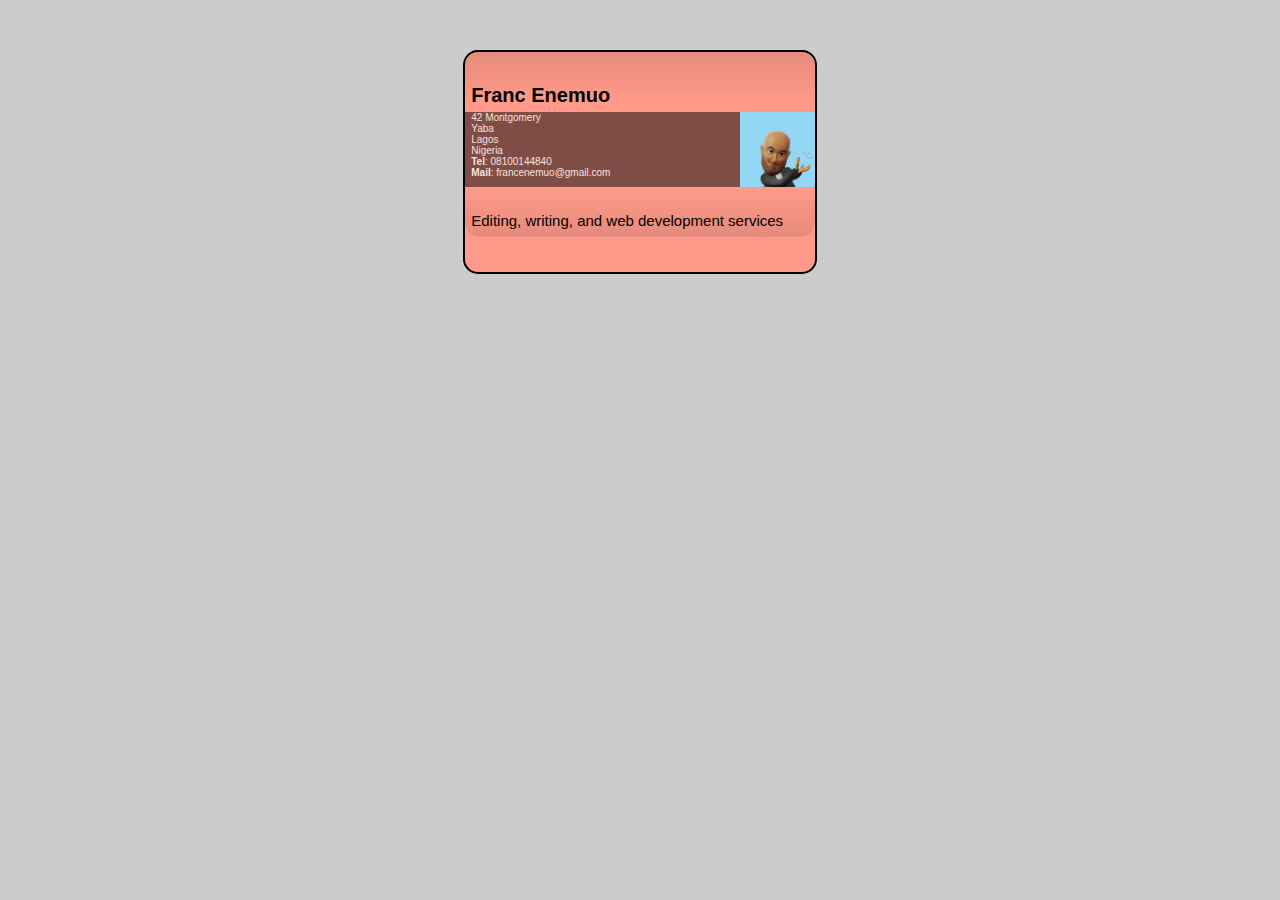
<file: card/index.html>
<!DOCTYPE html>
<html lang="en-US">
  <head>
    <meta charset="utf-8">
    <meta name="viewport" content="width=device-width">
    <title>Fundamental CSS comprehension</title>
    <link rel="stylesheet" href="./mycard.css">
  </head>
  <body>

  <section class="card">
    <header>
      <h2>Franc Enemuo</h2>
    </header>
    <article>
      <img src="./coderite.jpg" alt="A avatar of Franc - a man with glasses, a beard, and a bald head">
      <p>42 Montgomery<br>
         Yaba<br>
         Lagos<br>
         Nigeria<br>
        <strong>Tel</strong>: 08100144840<br>
        <strong>Mail</strong>: francenemuo@gmail.com</p>
    </article>
    <footer>
      <p>Editing, writing, and web development services</p>
    </footer>
  </section>

  </body>
</html>
</file>
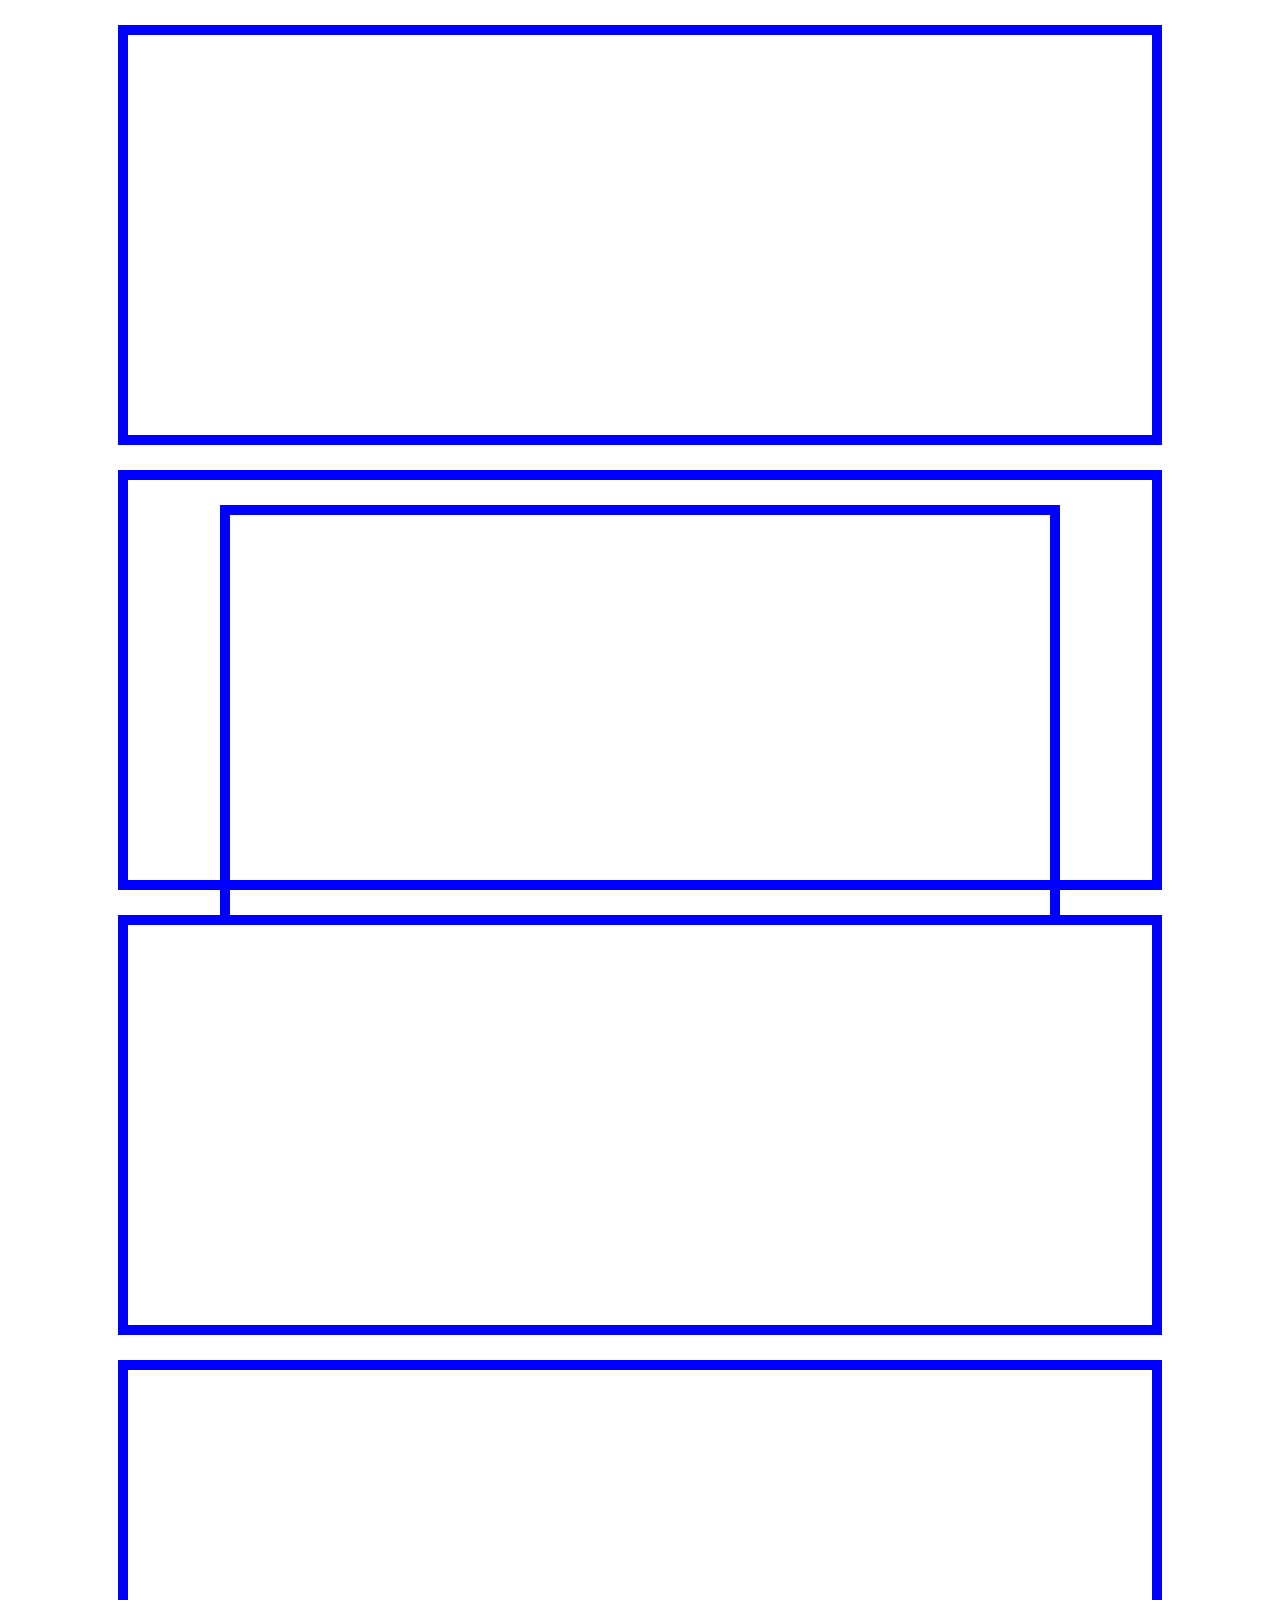
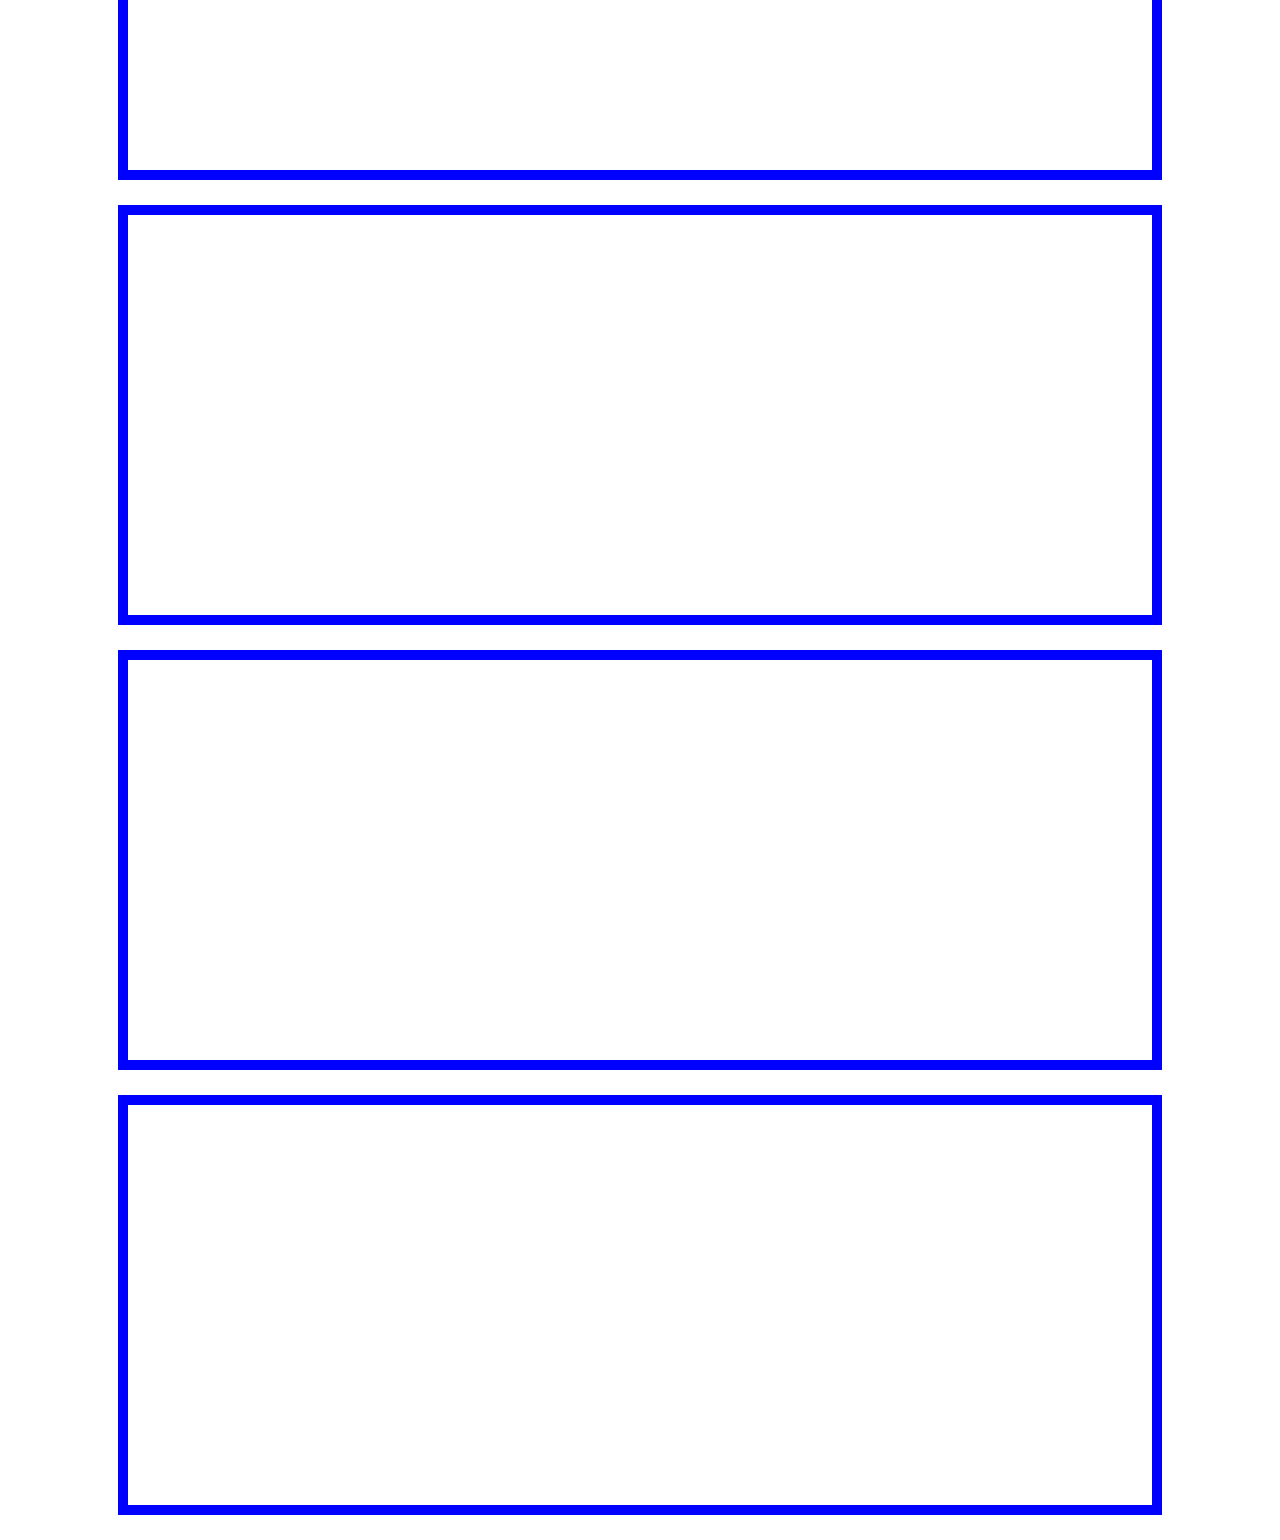
<file: countries/index.html>
<!DOCTYPE html>
<html lang="en">
<head>
    <meta charset="UTF-8">
    <meta name="viewport" content="width=device-width, initial-scale=1.0">
    <title>countries flag</title>
    <link rel="stylesheet" href="./count.css">
    <link rel="shortcut icon" href="./favicon.ico" type="image/x-icon">
</head>
<body>
    <section></section>
    <section class="flag" >
        <section class="round-circle" ></section>
    </section>
    <section></section>
    <section></section>
    </section>
    <section></section>
    <section></section>
    <section></section>
</body>
</html>
</file>
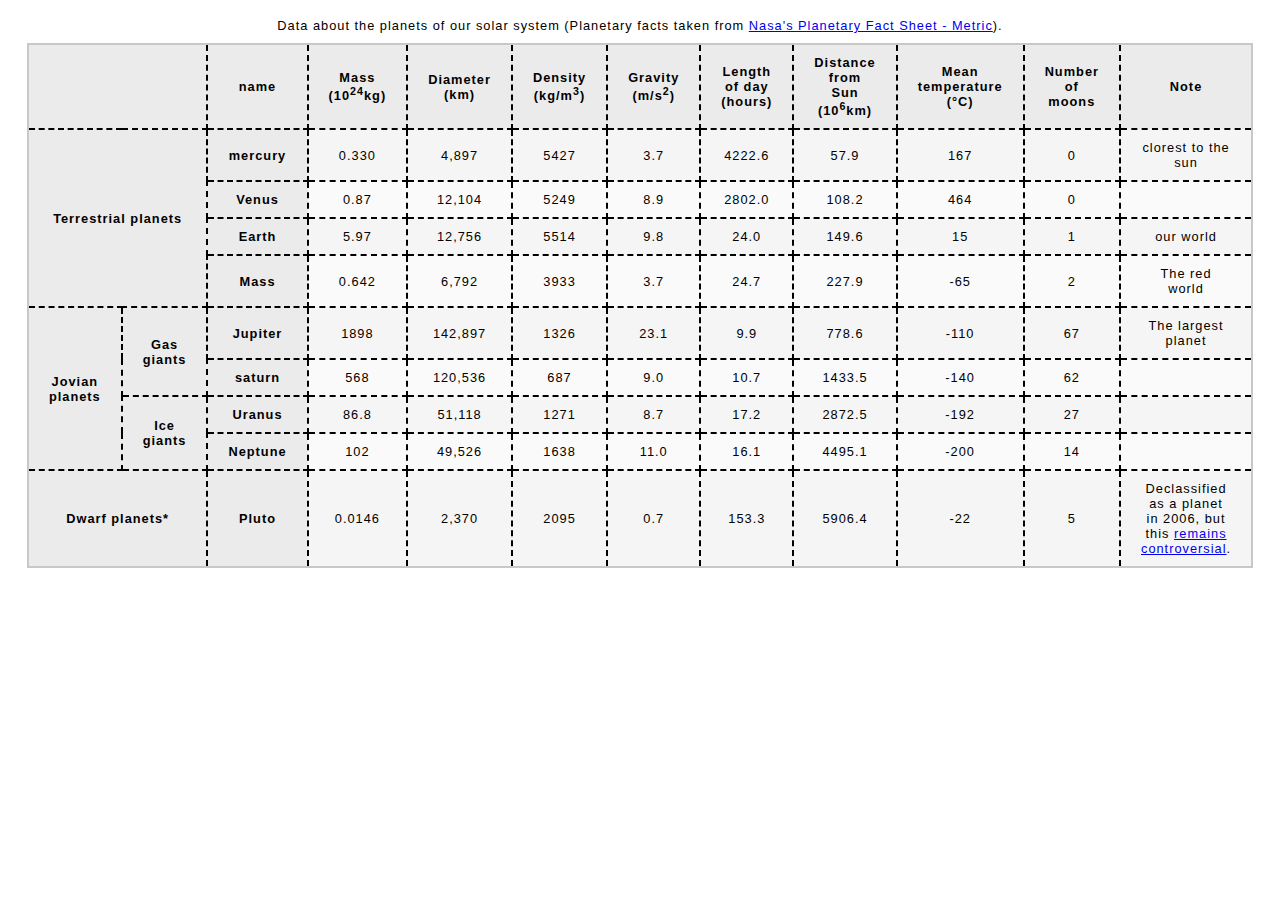
<file: tables/index.html>
<!DOCTYPE html>
<html lang="en-US">
  <head>
    <meta charset="utf-8">
    <meta name="viewport" content="width=device-width">
    <title>Table template</title>
    <link href="./table.css" rel="stylesheet" type="text/css">
  </head>
  <body>
<style>
table { border-collapse: collapse;
  width: 70%;
  margin: auto;

}
table>tr,th,td{
  border: 2px dashed black;
}

</style>
<body>
  <table> 
    <caption>Data about the planets of our solar system (Planetary facts taken from <a href="http://nssdc.gsfc.nasa.gov/planetary/factsheet/">Nasa's Planetary Fact Sheet - Metric</a>).</caption>
    <thead>
      <tr>
        <th colspan="2"></th>
        <th>name</th>
        <th>Mass (10<sup>24</sup>kg)</th>
        <th>Diameter (km)</th>
        <th>Density (kg/m<sup>3</sup>)</th>
        <th>Gravity (m/s<sup>2</sup>)</th>
        <th>Length of day (hours)</th>
        <th>Distance from Sun (10<sup>6</sup>km)</th>
        <th>Mean temperature (&deg;C)</th>
        <th>Number of moons</th>
        <th>Note</th>

      <tbody>
        <tr>
          <th rowspan="4" colspan="2">Terrestrial planets</th>
          <th>mercury</th>
          <td>0.330</td>
          <td>4,897</td>
          <td>5427</td>
          <td>3.7</td>
          <td>4222.6</td>
          <td>57.9</td>
          <td>167</td>
          <td>0</td>
          <td>clorest to the sun</td>
        </tr>
        <tr>
         <th>Venus</th>
          <td>0.87</td>
          <td>12,104</td>
          <td>5249</td>
          <td>8.9</td>
          <td>2802.0</td>
          <td>108.2</td>
          <td>464</td>
          <td>0</td>
          <td></td>
        </tr>
          <th>Earth</th>
          <td>5.97</td>
          <td>12,756</td>
          <td>5514</td>
          <td>9.8</td>
          <td>24.0</td>
          <td>149.6</td>
          <td>15</td>
          <td>1</td>
          <td>our world</td>
        </tr>
        <tr>
          <th>Mass</th>
          <td>0.642</td>
          <td>6,792</td>
          <td>3933</td>
          <td>3.7</td>
          <td>24.7</td>
          <td>227.9</td>
          <td>-65</td>
          <td>2</td>
          <td>The red world</td>
        </tr>
        <tr>
          <th rowspan="4">Jovian planets </th>
          <th colspan="1" rowspan="2">Gas giants</th>
           <th>Jupiter</th>
          <td>1898</td>
          <td>142,897</td>
          <td>1326</td>
          <td>23.1</td>
          <td>9.9</td>
          <td>778.6</td>
          <td>-110</td>
          <td>67</td>
          <td>The largest planet</td>
        </tr>
        <tr>
          <th>saturn</th>
          <td>568</td>
          <td>120,536</td>
          <td>687</td>
          <td>9.0</td>
          <td>10.7</td>
          <td>1433.5</td>
          <td>-140</td>
          <td>62</td>
          <td></td>
        </tr>
        <tr>
          <th rowspan="2" colspan="1">Ice giants</th>
          <th>Uranus</th>
          <td>86.8</td>
          <td>51,118</td>
          <td>1271</td>
          <td>8.7</td>
          <td>17.2</td>
          <td>2872.5</td>
          <td>-192</td>
          <td>27</td>
          <td></td>
        </tr>
        <tr>
          <th>Neptune</th>
          <td>102</td>
          <td>49,526</td>
          <td>1638</td>
          <td>11.0</td>
          <td>16.1</td>
          <td>4495.1</td>
          <td>-200</td>
          <td>14</td>
          <td></td>
        </tr>
        <tr>
          <th colspan="2">Dwarf planets*</th>
         <th>Pluto</th>
          <td>0.0146</td>
          <td>2,370</td>
          <td>2095</td>
          <td>0.7</td>
          <td>153.3</td>
          <td>5906.4</td>
          <td>-22</td>
          <td>5</td>
          <td>Declassified as a planet in 2006, but this <a href="http://www.usatoday.com/story/tech/2014/10/02/pluto-planet-solar-system/16578959/">remains controversial</a>.</td>
        </tr>
      </tbody>
    </thead>
  </table>
</body>
  </body>
  </thead>
</html>
</file>
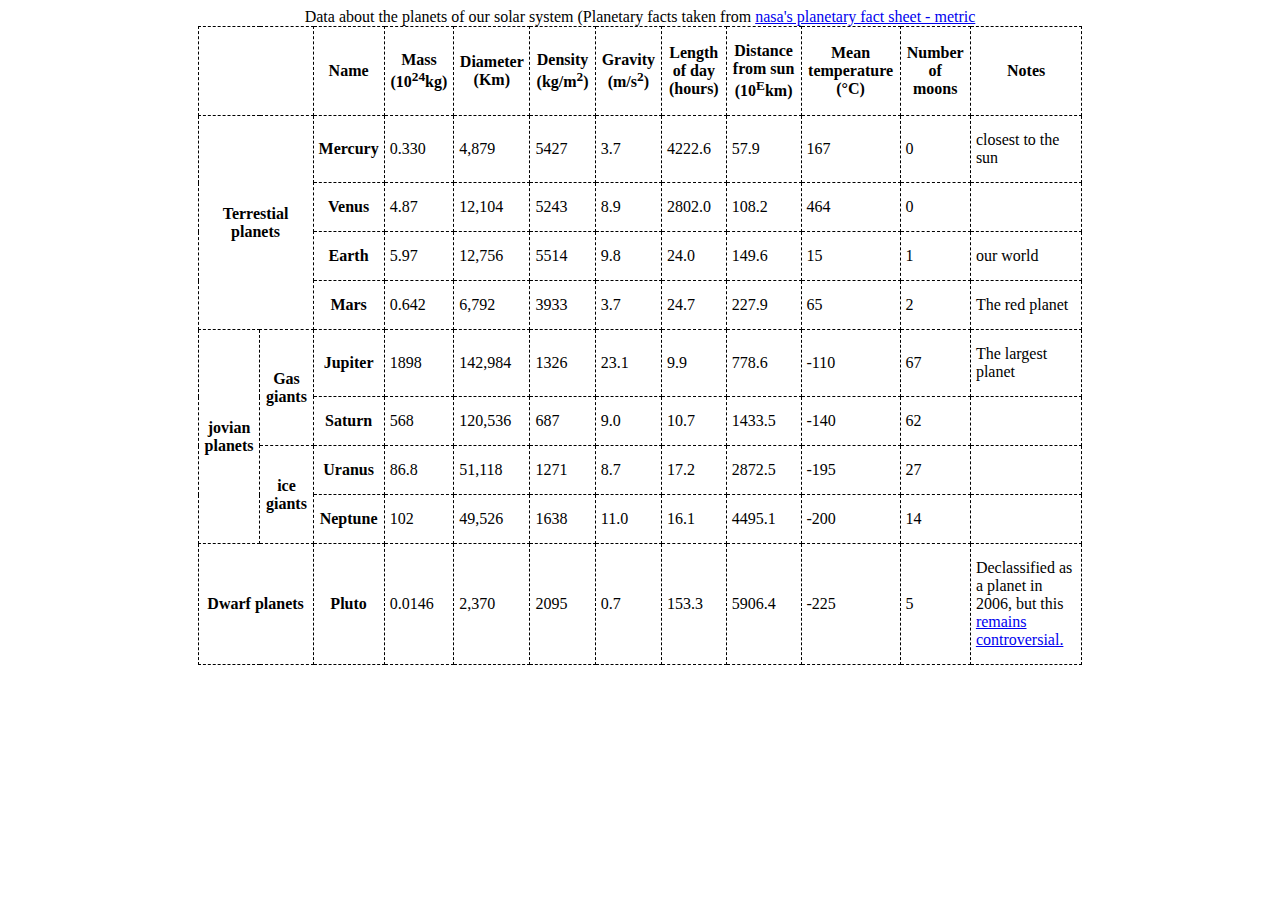
<file: assignment.html>
<!DOCTYPE html>
<html lang="en">
  <head>
    <meta charset="UTF-8" />
    <meta name="viewport" content="width=device-width, initial-scale=1.0" />
    <link rel="shortcut icon" href="./favicon.ico" type="image/x-icon" />
    <title>Assignment Table</title>

    <style>
      table {
        border-collapse: collapse;
        width: 70%;
        margin: auto;
      }

      table th,
      table td {
        border: 1px dashed black;
        padding: 15px 5px;
      }
    </style>
  </head>
  <body>
    <table>
      <caption>
        Data about the planets of our solar system (Planetary facts taken from
        <a href="https://science.nasa.gov/solar-system/planets/">
          nasa's planetary fact sheet - metric</a
        >
      </caption>
      <thead>
        <tr>
          <th colspan="2"></th>
          <th>Name</th>
          <th>Mass (10<sup>24</sup>kg)</th>
          <th>Diameter (Km)</th>
          <th>Density (kg/m<sup>2</sup>)</th>
          <th>Gravity (m/s<sup>2</sup>)</th>
          <th>Length of day (hours)</th>
          <th>Distance from sun (10<sup>E</sup>km)</th>
          <th>Mean temperature (&deg;C)</th>
          <th>Number of moons</th>
          <th>Notes</th>
        </tr>
    </thead>
    <tbody>
        <tr>
            <th rowspan="4" colspan="2">Terrestial planets</th>
            <th>Mercury</th>
            <td>0.330</td>
            <td>4,879</td>
            <td>5427</td>
            <td>3.7</td>
            <td>4222.6</td>
            <td>57.9</td>
            <td>167</td>
            <td>0</td>
            <td>closest to the sun</td>
        </tr>
        <tr>
            <th>Venus</th>
            <td>4.87</td>
            <td>12,104</td>
            <td>5243</td>
            <td>8.9</td>
            <td>2802.0</td>
            <td>108.2</td>
            <td>464</td>
            <td>0</td>
            <td></td>
        </tr>
        <tr>
            <th>Earth</th>
            <td>5.97</td>
            <td>12,756</td>
            <td>5514</td>
            <td>9.8</td>
            <td>24.0</td>
            <td>149.6</td>
            <td>15</td>
            <td>1</td>
            <td>our world</td>
        </tr>
        <tr>
            <th>Mars</th>
            <td>0.642</td>
            <td>6,792</td>
            <td>3933</td>
            <td>3.7</td>
            <td>24.7</td>
            <td>227.9</td>
            <td>65</td>
            <td>2</td>
            <td>The red planet</td>
        </tr>
        <tr>
          <th rowspan="4" colspan="1">jovian planets </th>
          <th rowspan="2" colspan="1">Gas giants</th>
          <th>Jupiter</th>
          <td>1898</td>
          <td>142,984</td>
          <td>1326</td>
          <td>23.1</td>
          <td>9.9</td>
          <td>778.6</td>
          <td>-110</td>
          <td>67</td>
          <td>The largest planet</td>
        </tr>
        <tr>
          <th>Saturn</th>
          <td>568</td>
          <td>120,536</td>
          <td>687</td>
          <td>9.0</td>
          <td>10.7</td>
          <td>1433.5</td>
          <td>-140</td>
          <td>62</td>
          <td></td>
        </tr>
          <th rowspan="2" colspan="1">ice giants</th>
          <th>Uranus</th>
          <td>86.8</td>
          <td>51,118</td>
          <td>1271</td>
          <td>8.7</td>
          <td>17.2</td>
          <td>2872.5</td>
          <td>-195</td>
          <td>27</td>
          <td></td>
        </tr>
        <tr>
          <th>Neptune</th>
          <td>102</td>
          <td>49,526</td>
          <td>1638</td>
          <td>11.0</td>
          <td>16.1</td>
          <td>4495.1</td>
          <td>-200</td>
          <td>14</td>
          <td></td>
        </tr>
        <tr>
          <th colspan="2">Dwarf planets</th>
          <th> Pluto</th>
          <td>0.0146</td>
          <td>2,370</td>
          <td>2095</td>
          <td>0.7</td>
          <td>153.3</td>
          <td>5906.4</td>
          <td>-225</td>
          <td>5</td>
          <td>
            Declassified as a planet in 2006, but this
            <a href="https://science.nasa.gov/solar-system/planets/"
              >remains controversial.</a
            >
          </td>
        </tr>
      </tbody>
    </table>
  </body>
</html>
</file>
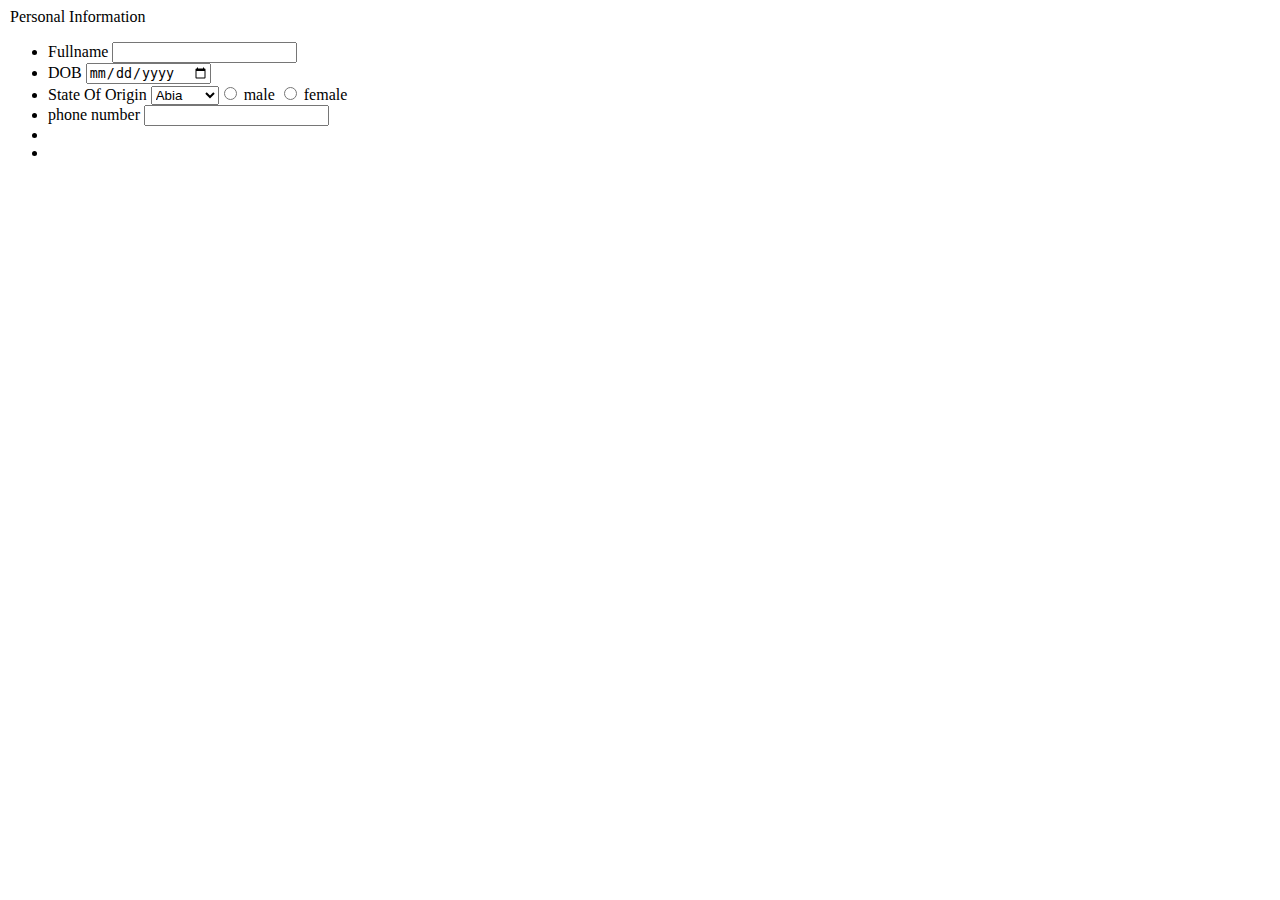
<file: forms.html>
<html><!DOCTYPE html>
<html lang="en">
<head>
    <meta charset="UTF-8">
    <meta name="viewport" content="width=device-width, initial-scale=1.0">
    <title>Document</title>
</head>
<body>
    <form action="" method="post">

    </form>

    <legend>Personal Information</legend>
    <ul>
        <li>
            <label for="">Fullname</label>
            <input type="text" name= "fullname" id=""
            title= "enter fullname ">
        </li>

        <li>
            <label for="">DOB</label>
            <input type="date" name="DOB" id="Dob">
        </li>


        <li>
            <span>State Of Origin</span>
            <select name="state" >
            <option value="Ab">Abia</option>
            <option value="EN">Enugu</option>
            <option value="KD">Kaduna</option>
            <option value="OG">Ogun</option>
            <option value="LG">Lagos</option>
        </li>
        
    
        <li>
            <span>select gender</span><br>
            <input type="radio" name="gender" id="male">
            <label for="male">male</label>

            <input type="radio" name="gender" id="female">
            <label for="female">female</label>
        </li>

        <li>
        <label for="phone">phone number</label>
        <input type="tel" name="phone" id="phone">
        </li>
        <li></li>
        <li></li>
    </ul>




</body>
</html></html>
</file>
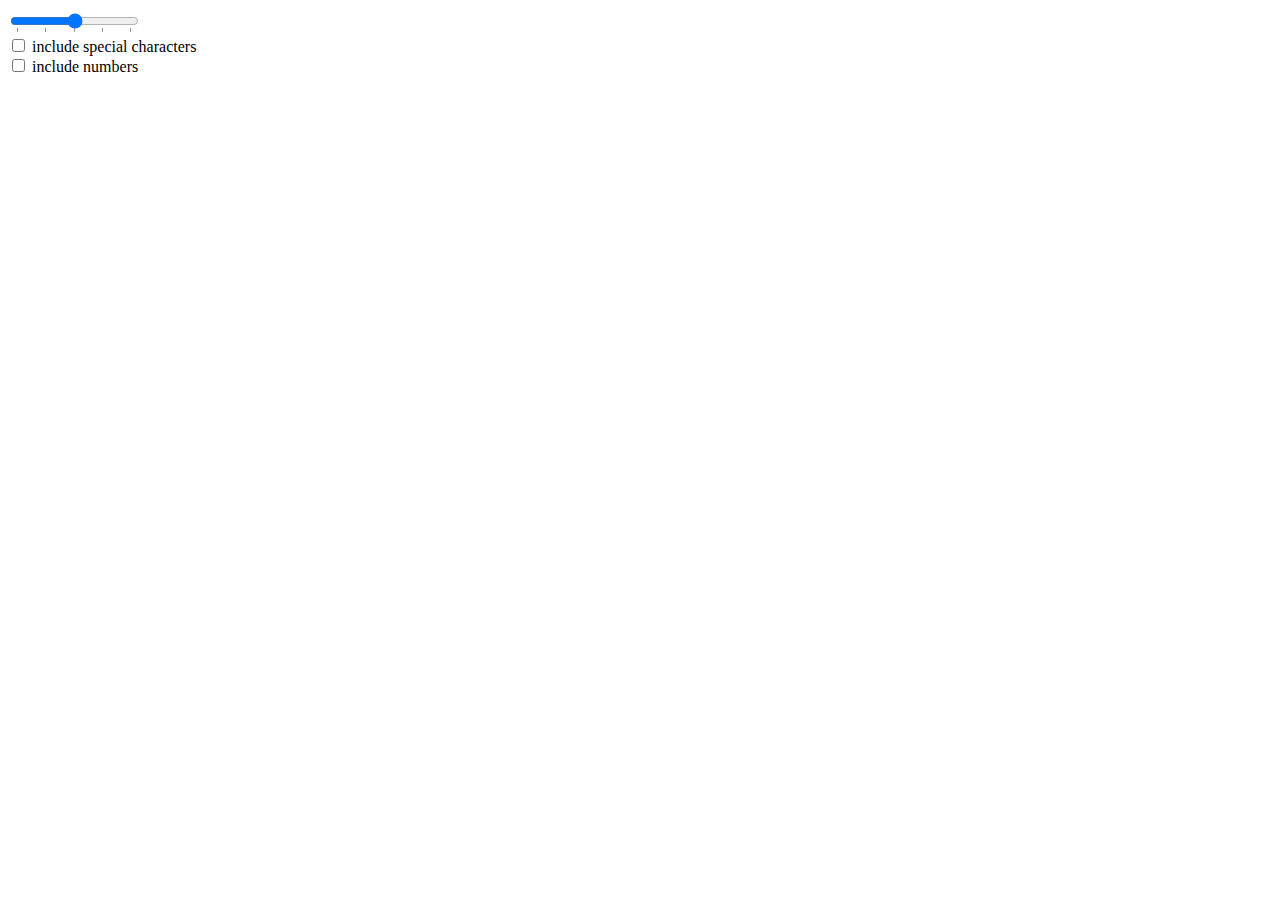
<file: pass.html>
<!DOCTYPE html>
<html lang="en">
<head>
    <meta charset="UTF-8">
    <meta name="viewport" content="width=device-width, initial-scale=1.0">
    <title>Password Generator</title>
</head>
<body>
    <main>
        <input type="range" name="range" id="range" min="6" max="10" step="1" placeholder="choose range of password" list="tickmarks">
        <datalist id="tickmarks">
            <option value="6">6 meters</option>
            <option value="6.5">6.5 meters</option>
            <option value="7">7 meters</option>
            <option value="7.5">7.5 meters</option>
            <option value="8">8 meters</option>
            <option value="8.5">8.5 meters</option>
            <option value="9">9 meters</option>
            <option value="9.5">9.5 meters</option>
            <option value="10">10 meters</option>
        </datalist>


        <span id="rangeValue"></span>

        <div>
            <input type="checkbox" name="special" id="special">
            <label for="special">include special characters</label>
        </div>
        <div>
            <input type="checkbox" name="numbers" id="numbers" >
            <label for="numbers">include numbers</label>
        </div>
        <p></p>
    </main>
</body>

<script>
    const para = document.querySelector('p');
    const inputs = document.querySelectorAll('input');
    const rangeValue = document.getElementById('rangeValue');
    
    function password(){
        let characters = 'qwertyuioplkjhgfdsazxcvbnmMNBVCXZASDFGHJKLPOIUYTREWQ'
        const numbers = '0987654321'
        const special = '!@#$%^&*()<>'
        const valueInMeters = (inputs[0].value); // Convert to meters
        rangeValue.textContent = `${valueInMeters} characters`; // Display the value in meters
        const arr = []

        for(let num = 1; num <= valueInMeters; num++){
            if(inputs[1].checked){
                characters += special 
            }
            if(inputs[2].checked){
                characters += numbers 
            }
            arr.push(characters[Math.floor(Math.random()*characters.length)])
        }
        para.textContent = arr.join('')
    }

    inputs[0].addEventListener('input', password);
</script>
</html>
</file>
<file: card/mycard.css>
/* General page styles */
body {
    margin: 0;
}
  
html {
    font-family: 'Helvetica neue', Arial, 'sans serif';
    font-size: 10px;
    background-color: #ccc;
}

/* Selectors to be matched up with rule-sets */
/* Specificity: 
    /* .card article img = 012 */
    /* .card footer = 011 */
    /* .card header = 011 */
    /* .card = 010 */
  
/* header */
.card header {
    background-image: linear-gradient(to bottom, rgba(0,0,0,0.1), rgba(0,0,0,0));
    border-radius: 1.5em 1.5em 0 0;
}
  
.card h2 {
    font-size: 2em; /* 20px in ems */
    line-height: 3.75em; /* Same as header height to center vertically */
}

/* main business cad style  */
.card {
  width: 35em;
  height: 22em;
  margin: 5em auto;
  background-color: #ff9a8a;
  border: 0.2em solid black;
  border-radius: 1.5em;
}

.card article {
    height: 7.5em; /* 120px in ems */
    background-color: rgba(0, 0, 0, 0.5);
}
  
.card article p {
    padding-left: 0.625em; /* Adjust padding for better alignment */
    color: #f8e2de; /* Set text color to light */
}

.card article img {
    max-height: 100%;
    float: right;
}

/* footer */
.card footer {
  background-image: linear-gradient(to bottom, rgba(0,0,0,0), rgba(0,0,0,0.1));
  border-radius: 0 0 1.5em 1.5em;
}

.card footer p {
    font-size: 1.5em; /* 15px in ems */
    line-height: 3.75em; /* Same as footer height to center vertically */
}

/* Styles specific to the header and footer */
.card header,
.card footer {
  height: 3.75em; /* 30px in ems */
  padding: 0.625em; /* 10px in ems */
}

/* Reset default margin for <h2> and <p> elements */
.card header h2,
.card footer p,
.card header p {
  margin: 0;
}
</file>
<file: countries/count.css>
*{
    margin: 0;
}

section{
    width: 80%;
    height: 400px;
    margin: 25px auto;
    border: 10px solid blue;
}
</file>
<file: tables/table.css>
html {
  font-family: sans-serif;
}

table {
  border-collapse: collapse;
  border: 2px solid rgb(200,200,200);
  letter-spacing: 1px;
  font-size: 0.8rem;
}

td, th {
  border: 1px solid rgb(190,190,190);
  padding: 10px 20px;
}

th {
  background-color: rgb(235,235,235);
}

td {
  text-align: center;
}

tr:nth-child(even) td {
  background-color: rgb(250,250,250);
}

tr:nth-child(odd) td {
  background-color: rgb(245,245,245);
}

caption {
  padding: 10px;
}
</file>
